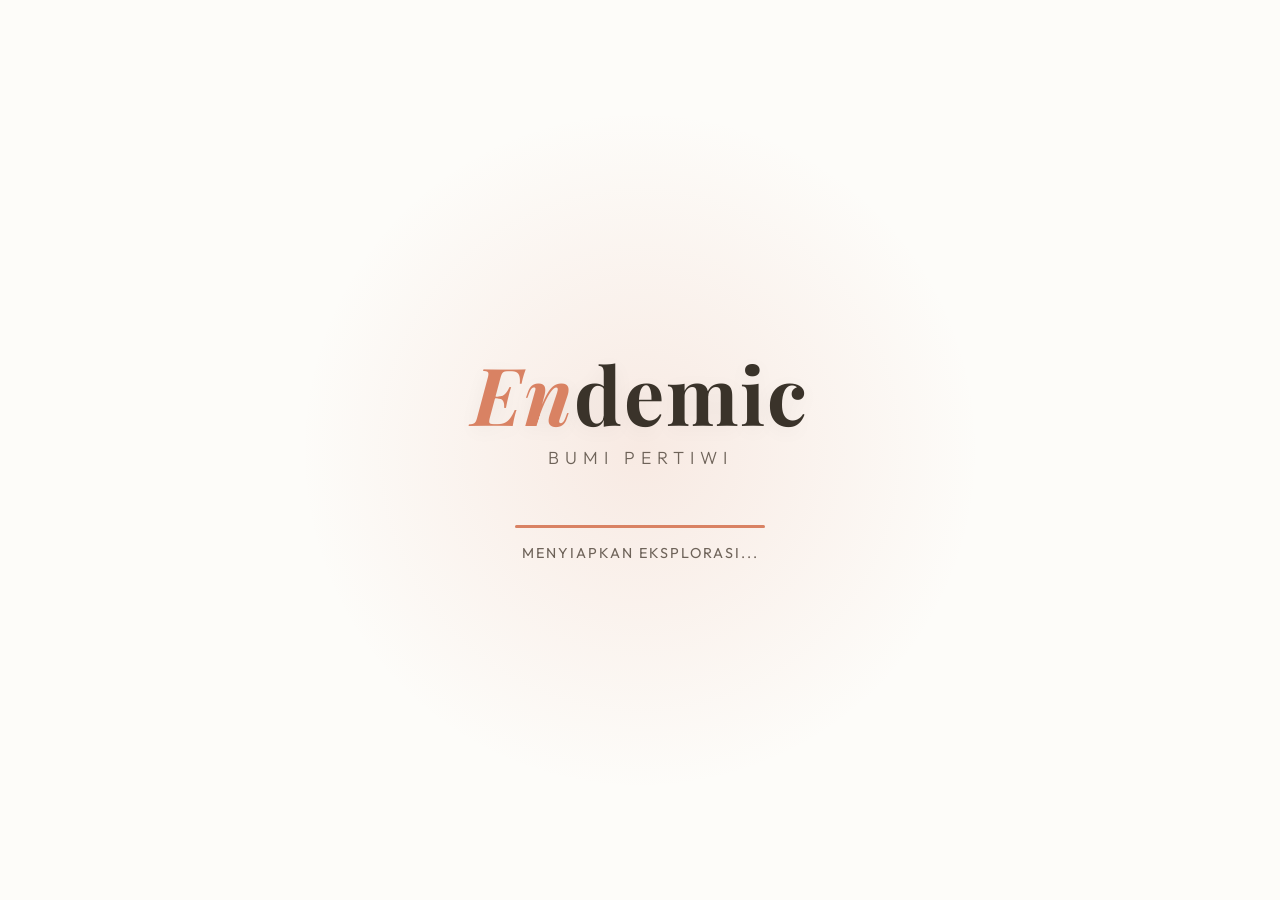
<file: index.html>
<!DOCTYPE html>
<html lang="id">
<head>
    <meta charset="UTF-8">
    <meta name="viewport" content="width=device-width, initial-scale=1.0">
    <title>Endemic - Memuat Halaman...</title>
    <link rel="preconnect" href="https://fonts.googleapis.com">
    <link rel="preconnect" href="https://fonts.gstatic.com" crossorigin>
    <link href="https://fonts.googleapis.com/css2?family=Outfit:wght@300;400;600&family=Playfair+Display:ital,wght@0,500;0,700;1,500&display=swap" rel="stylesheet">
    <style>
        :root {
            --primary-color: #fdfcf9;
            --accent-color: #d98263;
            --text-primary: #3a332a;
            --text-secondary: #6e6359;
        }
        
        * { margin: 0; padding: 0; box-sizing: border-box; }
        
        body {
            font-family: 'Outfit', sans-serif;
            background-color: var(--primary-color);
            color: var(--text-primary);
            height: 100vh;
            display: flex;
            flex-direction: column;
            justify-content: center;
            align-items: center;
            overflow: hidden;
            position: relative;
        }

        /* Ambient Background Glow */
        .bg-glow {
            position: absolute;
            width: 80vw;
            height: 80vw;
            max-width: 800px;
            max-height: 800px;
            background: radial-gradient(circle, rgba(217, 130, 99, 0.15) 0%, transparent 60%);
            border-radius: 50%;
            top: 50%;
            left: 50%;
            transform: translate(-50%, -50%);
            animation: pulse 4s infinite alternate ease-in-out;
            z-index: 0;
            pointer-events: none;
        }

        @keyframes pulse {
            0% { transform: translate(-50%, -50%) scale(0.9); opacity: 0.5; }
            100% { transform: translate(-50%, -50%) scale(1.1); opacity: 1; }
        }

        .content {
            z-index: 10;
            text-align: center;
            opacity: 0;
            animation: fadeIn 1s forwards ease-out 0.2s;
        }

        @keyframes fadeIn {
            to { opacity: 1; transform: translateY(0); }
            from { opacity: 0; transform: translateY(30px); }
        }

        /* Logo Design */
        .logo {
            font-family: 'Playfair Display', serif;
            font-size: 5rem;
            font-weight: 700;
            letter-spacing: 2px;
            margin-bottom: 0px;
            color: var(--text-primary);
            text-shadow: 0 4px 20px rgba(0,0,0,0.05);
        }

        .logo-accent {
            color: var(--accent-color);
            font-style: italic;
        }

        .subtitle {
            font-size: 1.1rem;
            color: var(--text-secondary);
            font-weight: 300;
            letter-spacing: 6px;
            text-transform: uppercase;
            margin-bottom: 3.5rem;
        }

        /* Progress Bar Animation */
        .progress-container {
            width: 250px;
            height: 3px;
            background: rgba(110, 99, 89, 0.1);
            margin: 0 auto;
            position: relative;
            overflow: hidden;
            border-radius: 4px;
        }

        .progress-bar {
            position: absolute;
            top: 0;
            left: 0;
            height: 100%;
            width: 0%;
            background: var(--accent-color);
            animation: loadProgress 2.5s forwards cubic-bezier(0.7, 0, 0.3, 1);
        }

        @keyframes loadProgress {
            0% { width: 0%; }
            40% { width: 65%; }
            100% { width: 100%; }
        }

        .status-text {
            margin-top: 1rem;
            font-size: 0.9rem;
            color: var(--text-secondary);
            letter-spacing: 2px;
            animation: blink 2s infinite ease-in-out;
        }

        @keyframes blink {
            0%, 100% { opacity: 0.8; }
            50% { opacity: 0.3; }
        }

        /* Elegant Wipe Transition */
        .page-transition {
            position: fixed;
            bottom: 0; 
            left: 0; 
            width: 100vw; 
            height: 100vh;
            background-color: #e4ebdf; /* Matched from style.css background gradient edge */
            z-index: 9999;
            transform: translateY(100%);
            transition: transform 0.8s cubic-bezier(0.85, 0, 0.15, 1);
        }
        
        body.navigating .page-transition {
            transform: translateY(0);
        }

        /* Mobile tweaks */
        @media (max-width: 768px) {
            .logo { font-size: 3.5rem; }
            .subtitle { font-size: 0.9rem; letter-spacing: 4px; }
            .progress-container { width: 180px; }
        }
    </style>
</head>
<body>

    <div class="bg-glow"></div>

    <div class="content">
        <div class="logo">
            <span class="logo-accent">En</span>demic
        </div>
        <div class="subtitle">Bumi Pertiwi</div>
        
        <div class="progress-container">
            <div class="progress-bar"></div>
        </div>
        
        <div class="status-text">MENYIAPKAN EKSPLORASI...</div>
    </div>

    <!-- The wipe element that triggers before redirect -->
    <div class="page-transition"></div>

    <script>
        // Start wipe animation when progress is full
        setTimeout(() => {
            document.body.classList.add('navigating');
            
            // Redirect smoothly exactly when wipe covers the screen
            setTimeout(() => {
                window.location.href = "Endemic/index.html";
            }, 600); // Wait for the transition wipe to reach top
            
        }, 2500); // 2.5 seconds artificial loading time
    </script>
</body>
</html>
</file>
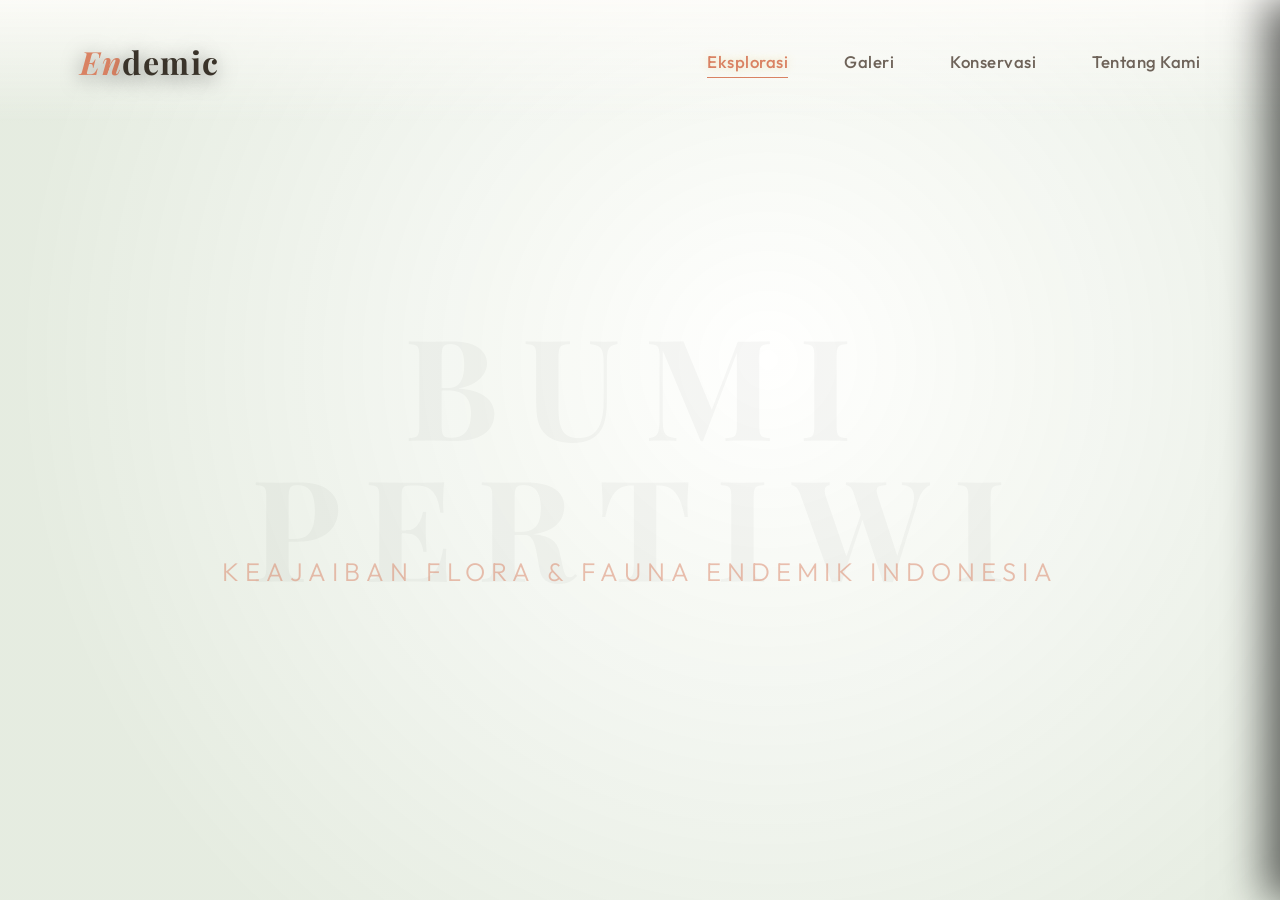
<file: Endemic/index.html>
<!DOCTYPE html>
<html lang="id">

<head>
    <meta charset="UTF-8">
    <meta name="viewport" content="width=device-width, initial-scale=1.0">
    <meta name="description" content="Eksplorasi interaktif flora dan fauna endemik Indonesia secara ringan">
    <title>Endemic - Bumi Pertiwi</title>
    <link rel="preconnect" href="https://fonts.googleapis.com">
    <link rel="preconnect" href="https://fonts.gstatic.com" crossorigin>
    <link
        href="https://fonts.googleapis.com/css2?family=Outfit:wght@300;400;500;600;700&family=Playfair+Display:ital,wght@0,500;0,700;1,500&display=swap"
        rel="stylesheet">
    <link rel="stylesheet" href="style.css">
    <script src="https://d3js.org/d3.v7.min.js"></script>
</head>

<body>
    <div class="background-overlay"></div>

    <nav>
        <div class="logo">
            <span class="logo-accent">En</span>demic
        </div>
        <button class="hamburger-btn" id="hamburger-menu" aria-label="Toggle Menu">
            <svg width="28" height="28" viewBox="0 0 24 24" fill="none" stroke="currentColor" stroke-width="2"
                stroke-linecap="round" stroke-linejoin="round">
                <line x1="3" y1="12" x2="21" y2="12"></line>
                <line x1="3" y1="6" x2="21" y2="6"></line>
                <line x1="3" y1="18" x2="21" y2="18"></line>
            </svg>
        </button>
        <ul class="nav-links" id="nav-links">
            <li><a href="#" id="link-explore" class="active">Eksplorasi</a></li>
            <li><a href="#" id="link-gallery">Galeri</a></li>
            <li><a href="#" id="link-conservation">Konservasi</a></li>
            <li><a href="#" id="link-about">Tentang Kami</a></li>
        </ul>
    </nav>

    <div id="main-content">
        <div id="background-text-container">
            <h1 id="background-text">BUMI PERTIWI</h1>
            <p class="subtitle-text">Keajaiban Flora & Fauna Endemik Indonesia</p>
        </div>
    </div>

    <div id="map-container"></div>

    <aside id="info-panel" class="hidden">
        <div class="panel-header">
            <h2 id="info-title">Nama Provinsi</h2>
            <button id="close-info" aria-label="Tutup panel">
                <svg width="24" height="24" viewBox="0 0 24 24" fill="none" stroke="currentColor" stroke-width="2">
                    <line x1="18" y1="6" x2="6" y2="18"></line>
                    <line x1="6" y1="6" x2="18" y2="18"></line>
                </svg>
            </button>
        </div>

        <div class="panel-content">
            <div class="info-section">
                <div class="section-badge fauna-badge">Fauna Endemik</div>
                <h3 id="info-fauna">Harimau Sumatera</h3>
                <div class="image-placeholder fauna-img-placeholder" id="fauna-img-box">
                    <span class="placeholder-text">Ilustrasi Fauna</span>
                </div>
                <p class="info-desc">Kekayaan satwa liar khas wilayah ini yang dilindungi untuk generasi masa depan.</p>
                <button class="btn-detail" id="btn-detail-fauna" data-prov="Indonesia" data-type="fauna">Lihat Detail
                    Fauna</button>
            </div>

            <div class="divider"></div>

            <div class="info-section">
                <div class="section-badge flora-badge">Flora Endemik</div>
                <h3 id="info-flora">Bunga Bangkai</h3>
                <div class="image-placeholder flora-img-placeholder" id="flora-img-box">
                    <span class="placeholder-text">Ilustrasi Flora</span>
                </div>
                <p class="info-desc">Tumbuhan endemik eksotis yang menawarkan nilai ekologis tinggi bagi alam kita.</p>
                <button class="btn-detail" id="btn-detail-flora" data-prov="Indonesia" data-type="flora">Lihat Detail
                    Flora</button>
            </div>
        </div>
    </aside>

    <div id="detail-overlay" class="hidden">
        <div class="detail-backdrop"></div>
        <div class="detail-content-wrapper">
            <button id="close-detail" aria-label="Tutup Detail">
                &larr; Kembali ke Peta
            </button>

            <div class="detail-header">
                <span class="detail-badge" id="detail-badge-type">Kategori</span>
                <h1 class="detail-title" id="detail-title">Nama Spesies</h1>
                <h3 class="detail-subtitle" id="detail-subtitle">Habitat: Provinsi</h3>
            </div>

            <div class="detail-body">
                <div class="detail-image-large" id="detail-img-box">
                    <span class="placeholder-text" style="font-size: 1.2rem;">Foto Resolusi Tinggi</span>
                </div>
                <div class="detail-text" id="detail-text">
                    <p>Memuat deskripsi...</p>
                </div>
            </div>

        </div>
    </div>

    <div id="modal-container" class="hidden">
        <div class="modal-backdrop"></div>
        <div class="modal-content-wrapper">
            <button id="close-modal" aria-label="Tutup">
                <svg width="32" height="32" viewBox="0 0 24 24" fill="none" stroke="currentColor" stroke-width="2">
                    <line x1="18" y1="6" x2="6" y2="18"></line>
                    <line x1="6" y1="6" x2="18" y2="18"></line>
                </svg>
            </button>

            <div id="modal-gallery" class="modal-section hidden">
                <h2 class="modal-title">Galeri <span class="modal-title-accent">Endemic</span></h2>
                <p class="modal-desc">Koleksi visual keanekaragaman flora dan fauna endemik Indonesia yang membanggakan.
                </p>
                <div class="gallery-grid" id="gallery-grid">
                </div>
            </div>

            <div id="modal-conservation" class="modal-section hidden">
                <h2 class="modal-title">Upaya <span class="modal-title-accent">Konservasi</span></h2>
                <div class="conservation-content">
                    <div class="c-card">
                        <h3>Perlindungan Habitat Asli</h3>
                        <p>Penetapan cagar alam, suaka margasatwa, dan taman nasional untuk menjaga hutan tropis agar
                            tetap asri.</p>
                    </div>
                    <div class="c-card">
                        <h3>Penangkaran & Pelepasliaran</h3>
                        <p>Program pembiakan hewan langka di luar habitat untuk dikembalikan ke alam bebas guna
                            meningkatkan populasinya.</p>
                    </div>
                    <div class="c-card">
                        <h3>Edukasi Masyarakat</h3>
                        <p>Penyuluhan dan pemberdayaan masyarakat agar menjaga kelestarian hutan bebas pembalakan liar.
                        </p>
                    </div>
                </div>
            </div>

            <div id="modal-about" class="modal-section hidden">
                <h2 class="modal-title">Tentang <span class="modal-title-accent">Endemic</span></h2>
                <div class="about-grid">
                    <div class="about-main">
                        <h3>Menjaga Sang Jati Diri Bangsa</h3>
                        <p>Lahir dari kesadaran akan pentingnya pelestarian alam, platform ini bertujuan merangkum
                            kekayaan flora dan fauna endemik Indonesia ke dalam sebuah pengalaman visual interaktif.
                            Kami mahasiswa dari tim Skiskas yang beranggotakan Firdaus Haqiqi, M. Rafli Al Kaylaniy dan
                            Rifan Ahamad
                            Mukaffi dari Universitas Informatika dan Bisnis Indonesia berharap dedikasi ini tidak hanya
                            memperluas wawasan ekologi, namun juga memupuk rasa bangga generasi muda terhadap warisan
                            murni Ibu Pertiwi.</p>

                        <div class="tech-stack-container">
                            <h4>Teknologi Terapan</h4>
                            <div class="tech-badges">
                                <span class="tech-badge">Vanilla JavaScript</span>
                                <span class="tech-badge">100% Responsive Design</span>
                            </div>
                        </div>
                    </div>

                    <div class="about-vision">
                        <div class="vision-card">
                            <div class="v-icon">⚡</div>
                            <div>
                                <h4>Arsitektur Berperforma Tinggi</h4>
                                <p>Dirender dengan manipulasi SVG vektor murni yang menjamin interaksi grafis memukau
                                    tanpa mengorbankan _frame rate_ pada device manapun.</p>
                            </div>
                        </div>
                        <div class="vision-card">
                            <div class="v-icon">📚</div>
                            <div>
                                <h4>Revolusi Literasi Digital</h4>
                                <p>Mentransformasi kepingan data atlas geografis statis konvensional menjadi sebuah
                                    modul ensiklopedia visual yang cerdas dan intuitif.</p>
                            </div>
                        </div>
                        <div class="vision-card" style="border-left: 3px solid var(--accent-color);">
                            <div class="v-icon">🏆</div>
                            <div>
                                <h4>Karya Kompetisi Dedikatif</h4>
                                <p>Website ini merupakan manifestasi nyata dari karya teknologi yang direkayasa khusus
                                    dan didedikasikan untuk memajukan literasi sains serta ekologi nasional.</p>
                            </div>
                        </div>
                    </div>
                </div>
            </div>

            <div class="team-contact">
                <h4>Tim Kami</h4>
                <div class="team-grid">
                    <a href="https://instagram.com/firdaus.hqq" target="_blank" class="team-card">
                        <div class="team-avatar">F</div>
                        <div class="team-info">
                            <span class="team-name">Firdaus Haqiqi</span>
                            <span class="team-ig">@firdaus.hqq</span>
                        </div>
                        <svg class="ig-icon" viewBox="0 0 24 24" width="20" height="20" fill="none"
                            stroke="currentColor" stroke-width="1.5">
                            <rect x="2" y="2" width="20" height="20" rx="5" ry="5" />
                            <circle cx="12" cy="12" r="4" />
                            <circle cx="17.5" cy="6.5" r="1" fill="currentColor" stroke="none" />
                        </svg>
                    </a>
                    <a href="https://instagram.com/pliuyy_" target="_blank" class="team-card">
                        <div class="team-avatar">R</div>
                        <div class="team-info">
                            <span class="team-name">M. Rafli Al Kaylaniy</span>
                            <span class="team-ig">@pliuyy_</span>
                        </div>
                        <svg class="ig-icon" viewBox="0 0 24 24" width="20" height="20" fill="none"
                            stroke="currentColor" stroke-width="1.5">
                            <rect x="2" y="2" width="20" height="20" rx="5" ry="5" />
                            <circle cx="12" cy="12" r="4" />
                            <circle cx="17.5" cy="6.5" r="1" fill="currentColor" stroke="none" />
                        </svg>
                    </a>
                    <a href="https://instagram.com/rifanam_" target="_blank" class="team-card">
                        <div class="team-avatar">R</div>
                        <div class="team-info">
                            <span class="team-name">Rifan Ahmad Mukaffi</span>
                            <span class="team-ig">@rifanam_</span>
                        </div>
                        <svg class="ig-icon" viewBox="0 0 24 24" width="20" height="20" fill="none"
                            stroke="currentColor" stroke-width="1.5">
                            <rect x="2" y="2" width="20" height="20" rx="5" ry="5" />
                            <circle cx="12" cy="12" r="4" />
                            <circle cx="17.5" cy="6.5" r="1" fill="currentColor" stroke="none" />
                        </svg>
                    </a>
                </div>
            </div>
        </div>
    </div>

    <script src="script.js"></script>
</body>

</html>
</file>
<file: Endemic/style.css>
:root {
    --primary-color: #fdfcf9; 
    --accent-color: #d98263; 
    --accent-color-hover: #e89578;
    --text-primary: #3a332a;
    --text-secondary: #6e6359;
    --glass-bg: rgba(255, 255, 255, 0.85);
    --glass-border: rgba(217, 130, 99, 0.15);
    --glass-shadow: 0 8px 32px 0 rgba(0, 0, 0, 0.08);
    --panel-bg: rgba(253, 252, 249, 0.95);
    
    font-size: 16px;
}

* {
    margin: 0;
    padding: 0;
    box-sizing: border-box;
}

body {
    font-family: 'Outfit', sans-serif;
    overflow: hidden;
    background-color: var(--primary-color);
    color: var(--text-primary);
    width: 100vw;
    height: 100dvh;
    min-height: 100vh;
    display: flex;
    position: fixed;
    inset: 0;
}

/* Gradient overlay for depth */
.background-overlay {
    position: absolute;
    top: 0; left: 0; right: 0; bottom: 0;
    background: radial-gradient(circle at 60% 40%, rgba(255, 255, 255, 0.8) 0%, rgba(228, 235, 223, 0.95) 80%);
    z-index: 0;
    pointer-events: none;
}

h1, h2, h3 {
    font-family: 'Playfair Display', serif;
}

#main-content {
    flex: 1;
    position: relative;
    height: 100vh;
    z-index: 2;
    pointer-events: none;
}

/* Navigation - Glassmorphism */
nav {
    position: absolute;
    top: 0;
    left: 0;
    width: 100%;
    display: flex;
    justify-content: space-between;
    align-items: center;
    padding: 2.5rem 5rem;
    pointer-events: auto;
    background: linear-gradient(180deg, rgba(253, 252, 249, 0.9) 0%, transparent 100%);
    z-index: 10;
}

.logo {
    font-weight: 700;
    font-size: 2rem;
    letter-spacing: 1.5px;
    font-family: 'Playfair Display', serif;
    color: var(--text-primary);
    text-shadow: 0 4px 20px rgba(0,0,0,0.5);
}

.logo-accent {
    color: var(--accent-color);
    font-style: italic;
}

.nav-links {
    list-style: none;
    display: flex;
    gap: 3.5rem;
}

.nav-links li a {
    color: var(--text-secondary);
    text-decoration: none;
    font-weight: 500;
    font-size: 1.05rem;
    transition: all 0.3s ease;
    position: relative;
    letter-spacing: 0.5px;
}

.nav-links li a:hover,
.nav-links li a.active {
    color: var(--accent-color);
    text-shadow: 0 0 10px rgba(212, 175, 55, 0.3);
}

.nav-links li a::after {
    content: '';
    position: absolute;
    width: 0;
    height: 1px;
    bottom: -6px;
    left: 0;
    background-color: var(--accent-color);
    transition: width 0.3s cubic-bezier(0.25, 0.8, 0.25, 1);
}

.nav-links li a:hover::after,
.nav-links li a.active::after {
    width: 100%;
}

.hamburger-btn {
    display: none;
    background: transparent;
    border: none;
    color: var(--text-primary);
    cursor: pointer;
    z-index: 20;
    padding: 0.5rem;
    transition: color 0.3s ease;
}

.hamburger-btn:hover {
    color: var(--accent-color);
}

/* Background Title */
#background-text-container {
    position: absolute;
    top: 50%;
    left: 50%;
    transform: translate(-50%, -50%);
    text-align: center;
    z-index: 1;
    width: 100%;
    opacity: 0;
    animation: fadeInScale 2.5s 0.5s forwards cubic-bezier(0.25, 1, 0.5, 1);
}

@keyframes fadeInScale {
    0% { opacity: 0; transform: translate(-50%, -45%) scale(0.95); }
    100% { opacity: 1; transform: translate(-50%, -50%) scale(1); }
}

#background-text {
    font-size: 11vw;
    line-height: 1;
    color: rgba(58, 51, 42, 0.04);
    letter-spacing: 1.5rem;
    font-weight: 700;
    text-transform: uppercase;
    margin-bottom: 0;
}

.subtitle-text {
    font-size: 1.6rem;
    color: rgba(217, 130, 99, 0.5);
    letter-spacing: 6px;
    margin-top: -2.5rem;
    font-weight: 300;
    font-family: 'Outfit', sans-serif;
    text-transform: uppercase;
}

/* 3D Canvas */
#canvas-container {
    position: absolute;
    top: 0; 
    bottom: 0;
    left: 0; 
    width: 100vw;
    height: 100vh; 
    z-index: 5;
    pointer-events: auto; 
    cursor: grab;
    transition: filter 0.5s ease;
}

#canvas-container:active {
    cursor: grabbing;
}

/* Glassmorphism Sliding Info Panel */
#info-panel {
    position: absolute;
    top: 0;
    right: 0;
    width: 420px;
    height: 100%;
    background: var(--panel-bg);
    backdrop-filter: blur(25px);
    -webkit-backdrop-filter: blur(25px);
    border-left: 1px solid var(--glass-border);
    box-shadow: -15px 0 40px rgba(0,0,0,0.6);
    z-index: 1000;
    display: flex;
    flex-direction: column;
    transform: translateX(100%);
    transition: transform 0.6s cubic-bezier(0.25, 1, 0.5, 1);
    pointer-events: auto;
}

#info-panel:not(.hidden) {
    transform: translateX(0);
}

.panel-header {
    padding: 3rem 2.5rem 1.5rem;
    border-bottom: 1px solid var(--glass-border);
    display: flex;
    justify-content: space-between;
    align-items: center;
}

#info-title {
    font-size: 2rem;
    color: var(--text-primary);
    margin: 0;
    font-weight: 500;
    letter-spacing: 0.5px;
}

#close-info {
    background: rgba(0,0,0,0.03);
    border: 1px solid rgba(0,0,0,0.05);
    color: var(--text-secondary);
    border-radius: 50%;
    width: 40px;
    height: 40px;
    cursor: pointer;
    transition: all 0.3s ease;
    display: flex;
    align-items: center;
    justify-content: center;
}

#close-info:hover {
    background: rgba(0,0,0,0.08);
    color: var(--accent-color);
    transform: rotate(90deg);
}

.panel-content {
    padding: 2.5rem;
    overflow-y: auto;
    flex: 1;
}

.panel-content::-webkit-scrollbar {
    width: 4px;
}
.panel-content::-webkit-scrollbar-track {
    background: transparent;
}
.panel-content::-webkit-scrollbar-thumb {
    background: rgba(255,255,255,0.1);
    border-radius: 10px;
}
.panel-content::-webkit-scrollbar-thumb:hover {
    background: rgba(212, 175, 55, 0.5);
}

.info-section {
    margin-bottom: 2.5rem;
    opacity: 0;
    transform: translateY(20px);
    transition: all 0.6s cubic-bezier(0.25, 1, 0.5, 1);
}

#info-panel:not(.hidden) .info-section {
    opacity: 1;
    transform: translateY(0);
}

#info-panel:not(.hidden) .info-section:nth-child(1) { transition-delay: 0.3s; }
#info-panel:not(.hidden) .info-section:nth-child(3) { transition-delay: 0.5s; }

.section-badge {
    display: inline-block;
    padding: 0.35rem 0.8rem;
    border-radius: 20px;
    font-size: 0.7rem;
    font-weight: 600;
    text-transform: uppercase;
    letter-spacing: 1.5px;
    margin-bottom: 1rem;
}

.fauna-badge {
    background: rgba(217, 130, 99, 0.15);
    color: var(--accent-color);
    border: 1px solid rgba(217, 130, 99, 0.3);
}

.flora-badge {
    background: rgba(132, 169, 140, 0.15);
    color: #52796f;
    border: 1px solid rgba(132, 169, 140, 0.3);
}

.info-section h3 {
    font-size: 1.6rem;
    color: var(--text-primary);
    margin-bottom: 1.2rem;
    font-weight: 500;
}

.image-placeholder {
    width: 100%;
    height: 200px;
    background: rgba(0,0,0,0.03);
    border: 1px dashed rgba(0,0,0,0.1);
    border-radius: 12px;
    display: flex;
    justify-content: center;
    align-items: center;
    margin-bottom: 1.2rem;
    overflow: hidden;
    position: relative;
    box-shadow: inset 0 0 10px rgba(0,0,0,0.02);
}

.placeholder-text {
    color: var(--text-secondary);
    font-size: 0.85rem;
    letter-spacing: 1px;
}

.info-desc {
    font-size: 0.95rem;
    color: var(--text-secondary);
    line-height: 1.7;
    font-weight: 300;
}

.divider {
    height: 1px;
    background: radial-gradient(circle, rgba(255,255,255,0.1) 0%, transparent 100%);
    margin: 2.5rem 0;
}

/* Navigation Modals */
#modal-container {
    position: fixed;
    top: 0; left: 0; width: 100vw; height: 100vh;
    z-index: 2000;
    display: flex;
    justify-content: center;
    align-items: center;
    pointer-events: auto;
    opacity: 1;
    transition: opacity 0.4s ease-in-out;
}

#modal-container.hidden {
    opacity: 0;
    pointer-events: none;
}

.modal-backdrop {
    position: absolute;
    top: 0; left: 0; width: 100%; height: 100%;
    background: rgba(228, 235, 223, 0.85);
    backdrop-filter: blur(15px);
    -webkit-backdrop-filter: blur(15px);
}

.modal-content-wrapper {
    position: relative;
    width: 85%;
    max-width: 1000px;
    max-height: 85vh;
    background: var(--glass-bg);
    border: 1px solid var(--glass-border);
    border-radius: 20px;
    padding: 3.5rem;
    overflow-y: auto;
    box-shadow: 0 20px 50px rgba(0,0,0,0.5);
    transform: translateY(0);
    transition: transform 0.5s cubic-bezier(0.25, 1, 0.5, 1);
}

#modal-container.hidden .modal-content-wrapper {
    transform: translateY(50px);
}

/* Custom Scrollbar for Modal wrapper */
.modal-content-wrapper::-webkit-scrollbar {
    width: 6px;
}
.modal-content-wrapper::-webkit-scrollbar-track {
    background: transparent;
}
.modal-content-wrapper::-webkit-scrollbar-thumb {
    background: rgba(255,255,255,0.2);
    border-radius: 10px;
}

#close-modal {
    position: absolute;
    top: 2rem;
    right: 2rem;
    background: rgba(0,0,0,0.03);
    border: 1px solid rgba(0,0,0,0.05);
    border-radius: 50%;
    width: 44px;
    height: 44px;
    display: flex;
    align-items: center;
    justify-content: center;
    color: var(--text-secondary);
    cursor: pointer;
    transition: all 0.3s;
    z-index: 10;
}

#close-modal:hover {
    color: var(--accent-color);
    background: rgba(0,0,0,0.08);
    transform: rotate(90deg);
}

.modal-section {
    display: flex;
    flex-direction: column;
    height: 100%;
}

.modal-section.hidden {
    display: none;
}

.modal-title {
    font-size: 2.8rem;
    margin-bottom: 1rem;
    color: var(--text-primary);
}

.modal-title-accent {
    color: var(--accent-color);
    font-style: italic;
}

.modal-desc {
    color: var(--text-secondary);
    font-size: 1.1rem;
    margin-bottom: 3rem;
    max-width: 600px;
    line-height: 1.6;
}

/* Gallery Grid */
.gallery-grid {
    display: grid;
    grid-template-columns: repeat(auto-fill, minmax(260px, 1fr));
    gap: 1.5rem;
}

.gallery-item {
    background: rgba(255,255,255,0.5);
    border: 1px solid rgba(0,0,0,0.05);
    border-radius: 12px;
    padding: 1rem;
    text-align: center;
    transition: transform 0.3s, background 0.3s, box-shadow 0.3s;
}

.gallery-item:hover {
    transform: translateY(-8px);
    background: rgba(255,255,255,0.9);
    box-shadow: 0 10px 20px rgba(0,0,0,0.05);
}

.g-img {
    width: 100%;
    height: 160px;
    border-radius: 8px;
    margin-bottom: 1rem;
    background-size: cover;
    background-position: center;
    background-color: rgba(200, 210, 200, 0.3);
}

/* Panel side photos */
.panel-photo {
    width: 100%;
    height: 100%;
    object-fit: cover;
    object-position: center;
    border-radius: 12px;
    display: block;
}

/* Detail full-screen photo */
.detail-photo {
    width: 100%;
    height: 100%;
    object-fit: cover;        
    border-radius: 20px;
    display: block;
}

.gallery-item p {
    font-weight: 500;
    color: var(--text-primary);
    font-size: 1.05rem;
}

/* Conservation */
.conservation-content {
    display: flex;
    flex-direction: column;
    gap: 1.5rem;
}

.c-card {
    background: linear-gradient(90deg, rgba(217,130,99,0.08) 0%, rgba(217,130,99,0.01) 100%);
    border-left: 4px solid var(--accent-color);
    padding: 2rem;
    border-radius: 0 12px 12px 0;
}

.c-card h3 {
    margin-bottom: 0.8rem;
    color: var(--accent-color);
    font-size: 1.4rem;
}

.c-card p {
    color: var(--text-primary);
    line-height: 1.7;
    font-weight: 300;
}

/* About Us */
.about-grid {
    display: grid;
    grid-template-columns: 1fr 1fr;
    gap: 3rem;
    margin-top: 1rem;
}

.about-main h3 {
    font-size: 1.8rem;
    color: var(--accent-color);
    margin-bottom: 1rem;
}

.about-main p {
    font-size: 1.1rem;
    line-height: 1.8;
    color: var(--text-secondary);
    margin-bottom: 2.5rem;
}

.tech-stack-container h4 {
    font-size: 1.1rem;
    color: var(--text-primary);
    margin-bottom: 1rem;
    font-family: 'Outfit', sans-serif;
}

.tech-badges {
    display: flex;
    flex-wrap: wrap;
    gap: 0.8rem;
}

.tech-badge {
    background: rgba(217, 130, 99, 0.1);
    color: var(--accent-color);
    border: 1px solid rgba(217, 130, 99, 0.3);
    padding: 0.5rem 1rem;
    border-radius: 20px;
    font-size: 0.85rem;
    font-weight: 600;
}

.about-vision {
    display: flex;
    flex-direction: column;
    gap: 1.5rem;
}

.vision-card {
    background: rgba(255, 255, 255, 0.4);
    border: 1px solid rgba(0,0,0,0.05);
    border-radius: 12px;
    padding: 1.5rem;
    display: flex;
    gap: 1.2rem;
    align-items: flex-start;
    transition: transform 0.3s, background 0.3s;
}

.vision-card:hover {
    transform: translateX(-5px);
    background: rgba(255, 255, 255, 0.8);
    box-shadow: 0 10px 30px rgba(0,0,0,0.05);
}

.v-icon {
    font-size: 1.5rem;
    background: var(--primary-color);
    width: 45px;
    height: 45px;
    display: flex;
    align-items: center;
    justify-content: center;
    border-radius: 50%;
    box-shadow: 0 4px 10px rgba(0,0,0,0.05);
    flex-shrink: 0;
}

.vision-card h4 {
    font-size: 1.15rem;
    color: var(--text-primary);
    margin-bottom: 0.4rem;
}

.vision-card p {
    font-size: 0.95rem;
    color: var(--text-secondary);
    line-height: 1.6;
}

.contact-info {
    margin-top: 4rem;
    display: flex;
    gap: 3rem;
    font-size: 0.95rem;
    border-top: 1px solid var(--glass-border);
    padding-top: 2rem;
}

.contact-info span {
    display: flex;
    align-items: center;
    gap: 0.5rem;
    color: var(--accent-color);
}

/* Team Contact Section */
.team-contact {
    margin-top: 2.5rem;
    padding-top: 2rem;
    border-top: 1px solid var(--glass-border);
}

.team-contact h4 {
    font-size: 1.1rem;
    color: var(--text-primary);
    margin-bottom: 1.2rem;
    font-family: 'Outfit', sans-serif;
    letter-spacing: 0.5px;
}

.team-grid {
    display: flex;
    flex-direction: column;
    gap: 0.8rem;
}

.team-card {
    display: flex;
    align-items: center;
    gap: 1rem;
    padding: 0.9rem 1.2rem;
    background: rgba(217, 130, 99, 0.06);
    border: 1px solid rgba(217, 130, 99, 0.15);
    border-radius: 12px;
    text-decoration: none;
    color: var(--text-primary);
    transition: all 0.3s ease;
}

.team-card:hover {
    background: rgba(217, 130, 99, 0.12);
    border-color: rgba(217, 130, 99, 0.4);
    transform: translateX(5px);
    box-shadow: 0 4px 15px rgba(217, 130, 99, 0.1);
}

.team-avatar {
    width: 40px;
    height: 40px;
    border-radius: 50%;
    background: var(--accent-color);
    color: #fff;
    display: flex;
    align-items: center;
    justify-content: center;
    font-weight: 700;
    font-size: 1rem;
    flex-shrink: 0;
}

.team-info {
    flex: 1;
    display: flex;
    flex-direction: column;
}

.team-name {
    font-weight: 600;
    font-size: 0.95rem;
    color: var(--text-primary);
}

.team-ig {
    font-size: 0.82rem;
    color: var(--accent-color);
    font-weight: 400;
}

.ig-icon {
    color: var(--accent-color);
    opacity: 0.7;
    flex-shrink: 0;
    transition: opacity 0.3s;
}

.team-card:hover .ig-icon {
    opacity: 1;
}

/* Map specific styles */
#map-container {
    position: absolute;
    top: 5%; left: 0; width: 100vw; height: 95vh;
    z-index: 5;
    pointer-events: auto;
    display: flex;
    justify-content: center;
    align-items: center;
    overflow: hidden;
}

#map-container svg {
    outline: none;
}

.province-path {
    fill: rgba(132, 169, 140, 0.4); 
    stroke: #fdfcf9;
    stroke-width: 0.8px;
    cursor: pointer;
    transition: fill 0.3s ease-out, transform 0.3s ease-out;
}

.province-path:hover {
    fill: #e89578; 
}

.province-path.active {
    fill: #d98263;
}

/* Button Detail */
.btn-detail {
    margin-top: 1.5rem;
    padding: 0.9rem 1.2rem;
    background: transparent;
    border: 1.5px solid var(--accent-color);
    color: var(--accent-color);
    border-radius: 8px;
    font-family: 'Outfit', sans-serif;
    font-size: 0.95rem;
    cursor: pointer;
    transition: all 0.3s ease;
    font-weight: 600;
    width: 100%;
}

.btn-detail:hover {
    background: var(--accent-color);
    color: var(--primary-color);
    box-shadow: 0 4px 15px rgba(217, 130, 99, 0.3);
}

/* Detail Fullscreen Overlay */
#detail-overlay {
    position: fixed;
    top: 0; left: 0; width: 100vw; height: 100vh;
    z-index: 3000;
    display: flex;
    justify-content: center;
    align-items: flex-start;
    opacity: 1;
    overflow-y: auto;
    transition: opacity 0.4s ease;
}

#detail-overlay.hidden {
    opacity: 0;
    pointer-events: none;
}

.detail-backdrop {
    position: fixed;
    top: 0; left: 0; width: 100%; height: 100%;
    background: rgba(253, 252, 249, 0.98);
    z-index: -1;
}

.detail-content-wrapper {
    width: 100%;
    max-width: 900px;
    padding: 6rem 2rem 4rem;
    position: relative;
    transform: translateY(0);
    transition: transform 0.6s cubic-bezier(0.2, 1, 0.3, 1);
}

#detail-overlay.hidden .detail-content-wrapper {
    transform: translateY(100px);
}

#close-detail {
    position: absolute;
    top: 2rem; left: 0;
    background: rgba(0,0,0,0.05);
    border: none;
    padding: 0.8rem 1.5rem;
    border-radius: 30px;
    font-size: 1rem;
    font-weight: 600;
    color: var(--text-primary);
    cursor: pointer;
    transition: all 0.3s;
    font-family: 'Outfit', sans-serif;
    z-index: 100;
}

#close-detail:hover {
    background: var(--accent-color);
    color: #fff;
    transform: translateX(-5px);
}

.detail-header {
    margin-bottom: 3rem;
    text-align: center;
}

.detail-badge {
    display: inline-block;
    padding: 0.5rem 1.5rem;
    background: rgba(217, 130, 99, 0.15);
    color: var(--accent-color);
    border-radius: 30px;
    font-weight: 700;
    font-size: 0.9rem;
    text-transform: uppercase;
    letter-spacing: 2px;
    margin-bottom: 1.5rem;
}

.detail-title {
    font-size: 3.5rem;
    color: var(--text-primary);
    margin-bottom: 1rem;
    line-height: 1.1;
    font-family: 'Playfair Display', serif;
}

.detail-subtitle {
    font-size: 1.2rem;
    color: var(--text-secondary);
    font-weight: 400;
    font-family: 'Outfit', sans-serif;
}

.detail-image-large {
    width: 100%;
    height: 450px;
    background: #e8ebdf;
    border-radius: 20px;
    display: flex;
    justify-content: center;
    align-items: center;
    margin-bottom: 3rem;
    position: relative;
    overflow: hidden;
    box-shadow: inset 0 0 20px rgba(0,0,0,0.05);
}

.detail-image-large::after {
    content: '';
    position: absolute;
    width: 100%; height: 100%;
    background: radial-gradient(circle, transparent 40%, rgba(217,130,99,0.1) 100%);
    pointer-events: none;
}

.detail-text {
    font-size: 1.15rem;
    line-height: 1.8;
    color: var(--text-secondary);
}

.detail-text p {
    margin-bottom: 1.5rem;
}

.detail-text strong {
    color: var(--text-primary);
}

/* ========================================================= */
/* RESPONSIVE DESIGN & MEDIA QUERIES                         */
/* ========================================================= */

/* Tablet & Smaller Laptops (max-width: 1024px) */
@media (max-width: 1024px) {
    nav {
        padding: 2rem 3rem;
    }
    .logo { font-size: 1.8rem; }
    .nav-links { gap: 2rem; }
    .nav-links li a { font-size: 1rem; }
    
    #background-text { font-size: 12vw; }
    .subtitle-text { font-size: 1.2rem; }
    
    .modal-content-wrapper { width: 90%; padding: 2.5rem; }
    .detail-content-wrapper { padding-top: 5rem; }
    .detail-title { font-size: 2.8rem; }
    .detail-image-large { height: 350px; }
}

/* Tablets (Portrait) & Large Smartphones (max-width: 768px) */
@media (max-width: 768px) {
    /* Nav bar adjustment */
    nav {
        flex-direction: row;
        justify-content: space-between;
        align-items: center;
        padding: 1.5rem 2rem;
        background: linear-gradient(180deg, rgba(253, 252, 249, 1) 0%, rgba(253, 252, 249, 0.95) 60%, transparent 100%);
    }
    
    .hamburger-btn {
        display: block;
    }

    .logo { font-size: 1.6rem; }
    
    .nav-links {
        position: absolute;
        top: 100%;
        left: 0;
        width: 100%;
        flex-direction: column;
        background: rgba(253, 252, 249, 0.98);
        backdrop-filter: blur(20px);
        -webkit-backdrop-filter: blur(20px);
        box-shadow: 0 10px 30px rgba(0,0,0,0.1);
        padding: 2rem;
        gap: 1.5rem;
        align-items: center;
        transform: translateY(-150%);
        opacity: 0;
        pointer-events: none;
        transition: all 0.4s cubic-bezier(0.25, 1, 0.5, 1);
        z-index: 15;
        border-bottom: 1px solid var(--glass-border);
    }
    
    .nav-links.active {
        transform: translateY(0);
        opacity: 1;
        pointer-events: auto;
    }
    
    .nav-links li a { font-size: 1.1rem; }

    /* Background Type */
    #background-text { font-size: 14vw; letter-spacing: 0.5rem; margin-top: 2rem; }
    .subtitle-text { font-size: 1rem; margin-top: -1.5rem; letter-spacing: 3px; }

    /* Side Info Panel */
    #info-panel {
        width: 100%;
    }
    
    /* Modals */
    .modal-content-wrapper { 
        width: 95%; 
        padding: 2rem 1.5rem; 
        max-height: 90vh;
    }
    .modal-title { font-size: 2.2rem; margin-bottom: 0.5rem; }
    .modal-desc { font-size: 1rem; margin-bottom: 2rem; }
    
    .gallery-grid {
        grid-template-columns: repeat(auto-fill, minmax(140px, 1fr));
        gap: 1rem;
    }
    .g-img { height: 120px; }
    .gallery-item p { font-size: 0.9rem; }
    
    .about-grid { grid-template-columns: 1fr; gap: 2rem; }
    
    .contact-info {
        flex-direction: column;
        gap: 1rem;
    }

    #close-modal { top: 1rem; right: 1rem; width: 36px; height: 36px; }

    /* Detail View */
    .detail-content-wrapper { padding: 4rem 1.5rem 3rem; }
    #close-detail { 
        top: 1rem; 
        left: 1rem; 
        padding: 0.5rem 1rem; 
        font-size: 0.9rem;
    }
    .detail-title { font-size: 2.2rem; }
    .detail-subtitle { font-size: 1rem; letter-spacing: 0; }
    .detail-image-large { height: 250px; margin-bottom: 2rem; border-radius: 12px; }
    .detail-text { font-size: 1.05rem; }
}

/* Small Smartphones (max-width: 480px) */
@media (max-width: 480px) {
    /* Compress Nav */
    nav { padding: 1rem 1.5rem; }
    .nav-links { padding: 1.5rem; gap: 1rem; }
    .nav-links li a { font-size: 1rem; }
    .logo { font-size: 1.4rem; }
    
    /* Map alignment */
    #map-container { top: 15%; height: 85vh; }
    
    /* Panel */
    .panel-header { padding: 2rem 1.5rem 1rem; }
    .panel-content { padding: 1.5rem; }
    #info-title { font-size: 1.6rem; }
    .info-section h3 { font-size: 1.3rem; }
    
    /* Modals smaller */
    .modal-content-wrapper { padding: 1.5rem 1rem; }
    .modal-title { font-size: 1.8rem; }
    
    .gallery-grid {
        grid-template-columns: 1fr 1fr;
    }
    .g-img { height: 100px; }
    
    /* Detail View */
    .detail-image-large { height: 200px; }
    .detail-title { font-size: 1.8rem; }
    .detail-badge { font-size: 0.75rem; padding: 0.4rem 1rem; margin-bottom: 1rem; }
    
    /* Other sections */
    .c-card { padding: 1.5rem; }
    .c-card h3 { font-size: 1.2rem; }
    
    #background-text { font-size: 16vw; letter-spacing: 0.3rem; margin-top: 3rem;}
    .subtitle-text { font-size: 0.85rem; letter-spacing: 1px; }
}
</file>
